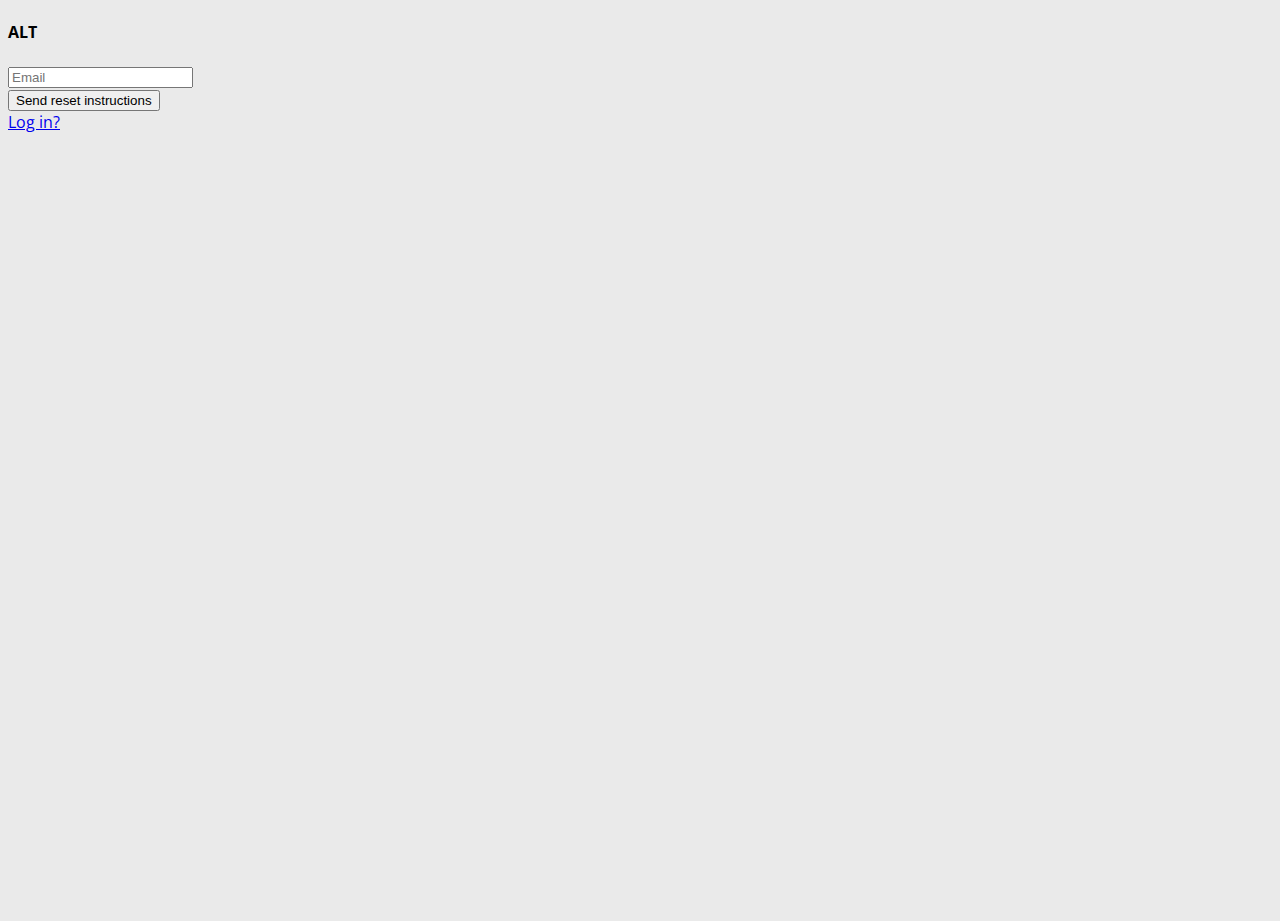
<file: forgot-password.html>
<!doctype html>
<html>
  <head>
    <meta charset="utf-8">
    <meta http-equiv="x-ua-compatible" content="ie=edge">
    <meta name="viewport"
          content="width=device-width, initial-scale=1, shrink-to-fit=no">
    <link href='https://fonts.googleapis.com/css?family=Open+Sans' rel='stylesheet'  type='text/css'>
    <link href="https://fonts.googleapis.com/icon?family=Material+Icons" rel="stylesheet">
    <link rel="stylesheet" href="https://maxcdn.bootstrapcdn.com/bootstrap/4.0.0-beta.2/css/bootstrap.min.css" integrity="sha384-PsH8R72JQ3SOdhVi3uxftmaW6Vc51MKb0q5P2rRUpPvrszuE4W1povHYgTpBfshb" crossorigin="anonymous">
    <!-- Use the title from a page's frontmatter if it has one -->
    <title>Linguistics | Forgot password</title>
    <link href="/stylesheets/site.css" rel="stylesheet" />
    <script src="https://code.jquery.com/jquery-3.2.1.slim.min.js" integrity="sha384-KJ3o2DKtIkvYIK3UENzmM7KCkRr/rE9/Qpg6aAZGJwFDMVNA/GpGFF93hXpG5KkN" crossorigin="anonymous"></script>
    <script src="https://cdnjs.cloudflare.com/ajax/libs/popper.js/1.12.3/umd/popper.min.js" integrity="sha384-vFJXuSJphROIrBnz7yo7oB41mKfc8JzQZiCq4NCceLEaO4IHwicKwpJf9c9IpFgh" crossorigin="anonymous"></script>
    <script src="https://maxcdn.bootstrapcdn.com/bootstrap/4.0.0-beta.2/js/bootstrap.min.js" integrity="sha384-alpBpkh1PFOepccYVYDB4do5UnbKysX5WZXm3XxPqe5iKTfUKjNkCk9SaVuEZflJ" crossorigin="anonymous"></script>
    <script src="/javascripts/site.js"></script>
  </head>
  <body>
    <div class="container-fluid h-100">
    <div class="row justify-content-center align-items-center h-100">
        <div class="col col-sm-6 col-md-6 col-lg-4 col-xl-2 p-4  pb-2 border bg-white">
            <form action="">
                <div class="form-group text-center text-secondary">
                    <h4>ALT</h4>
                </div>
                <div class="form-group">
                    <input class="form-control form-control-lg" placeholder="Email" type="text">
                </div>

                <div class="form-group pt-3">
                    <button class="btn btn-primary btn-lg btn-block">Send reset instructions</button>
                </div>

                <div class="form-group text-center pt-4">
                    <a class="" href="/login.html">Log in?</a>
                </div>
            </form>
        </div>
    </div>
</div>
    <script>
    $(function () {
      $('[data-toggle="tooltip"]').tooltip()
    })
    </script>
  </body>
</html>
</file>
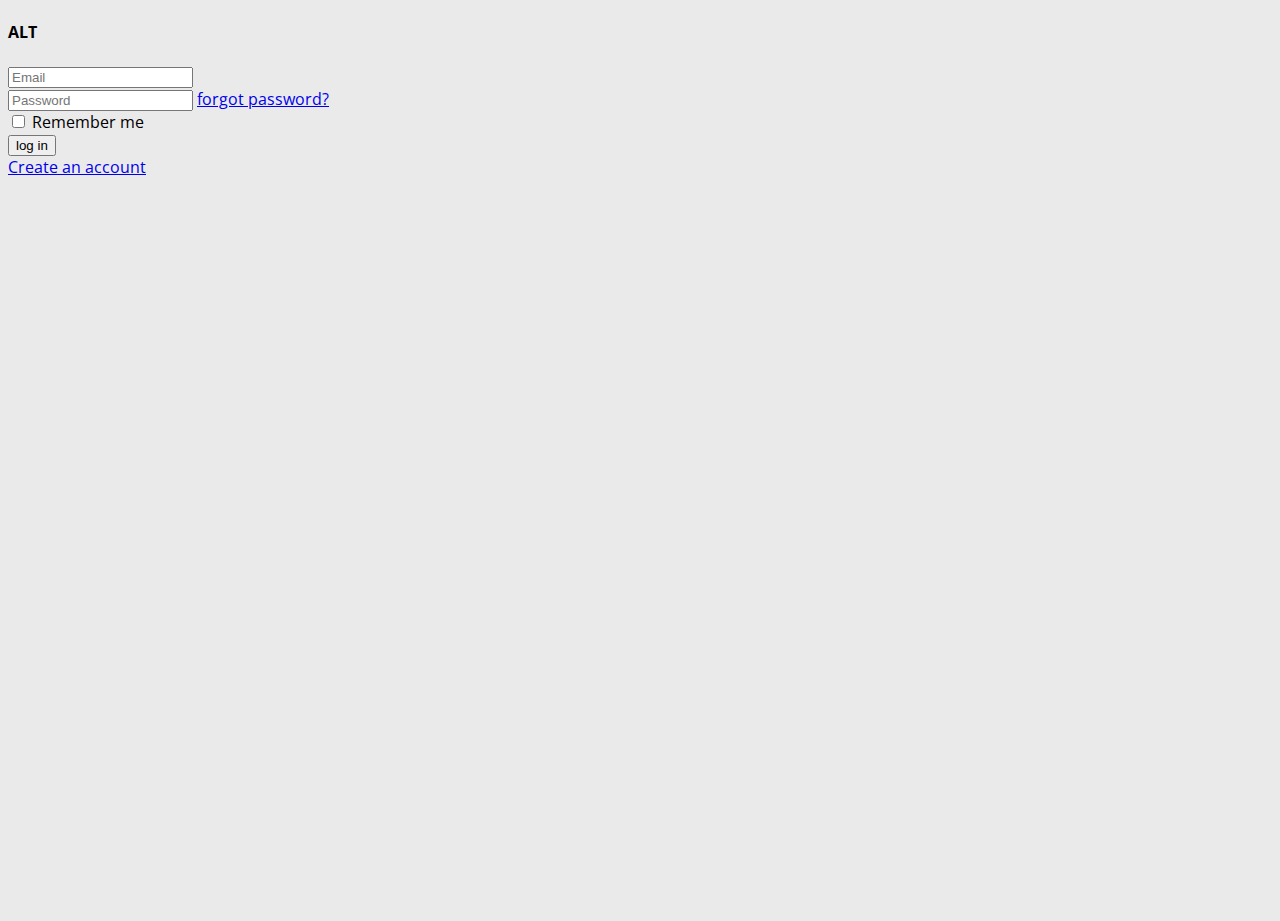
<file: login.html>
<!doctype html>
<html>
  <head>
    <meta charset="utf-8">
    <meta http-equiv="x-ua-compatible" content="ie=edge">
    <meta name="viewport"
          content="width=device-width, initial-scale=1, shrink-to-fit=no">
    <link href='https://fonts.googleapis.com/css?family=Open+Sans' rel='stylesheet'  type='text/css'>
    <link href="https://fonts.googleapis.com/icon?family=Material+Icons" rel="stylesheet">
    <link rel="stylesheet" href="https://maxcdn.bootstrapcdn.com/bootstrap/4.0.0-beta.2/css/bootstrap.min.css" integrity="sha384-PsH8R72JQ3SOdhVi3uxftmaW6Vc51MKb0q5P2rRUpPvrszuE4W1povHYgTpBfshb" crossorigin="anonymous">
    <!-- Use the title from a page's frontmatter if it has one -->
    <title>Linguistics</title>
    <link href="/stylesheets/site.css" rel="stylesheet" />
    <script src="https://code.jquery.com/jquery-3.2.1.slim.min.js" integrity="sha384-KJ3o2DKtIkvYIK3UENzmM7KCkRr/rE9/Qpg6aAZGJwFDMVNA/GpGFF93hXpG5KkN" crossorigin="anonymous"></script>
    <script src="https://cdnjs.cloudflare.com/ajax/libs/popper.js/1.12.3/umd/popper.min.js" integrity="sha384-vFJXuSJphROIrBnz7yo7oB41mKfc8JzQZiCq4NCceLEaO4IHwicKwpJf9c9IpFgh" crossorigin="anonymous"></script>
    <script src="https://maxcdn.bootstrapcdn.com/bootstrap/4.0.0-beta.2/js/bootstrap.min.js" integrity="sha384-alpBpkh1PFOepccYVYDB4do5UnbKysX5WZXm3XxPqe5iKTfUKjNkCk9SaVuEZflJ" crossorigin="anonymous"></script>
    <script src="/javascripts/site.js"></script>
  </head>
  <body>
    <div class="container-fluid h-100">
    <div class="row justify-content-center align-items-center h-100">
        <div class="col col-sm-6 col-md-6 col-lg-4 col-xl-2 p-4  pb-2 border bg-white">
            <form action="">
                <div class="form-group text-center text-secondary">
                    <h4>ALT</h4>
                </div>
                <div class="form-group">
                    <input class="form-control form-control-lg" placeholder="Email" type="text">
                </div>
                <div class="form-group">
                    <input class="form-control form-control-lg" placeholder="Password" type="password">
                    <a class="pl-2" href="/forgot-password.html">forgot password?</a>
                </div>
                <div class="form-check">
                    <label class="form-check-label">
                        <input class="form-check-input" type="checkbox" value="">
                        Remember me
                    </label>
                </div>
                <div class="form-group pt-3">
                    <button class="btn btn-primary btn-lg btn-block">log in</button>
                </div>
                <div class="form-group text-center pt-4">
                    <a class="" href="/register.html">Create an account</a>
                </div>
            </form>
        </div>
    </div>
</div>
    <script>
    $(function () {
      $('[data-toggle="tooltip"]').tooltip()
    })
    </script>
  </body>
</html>
</file>
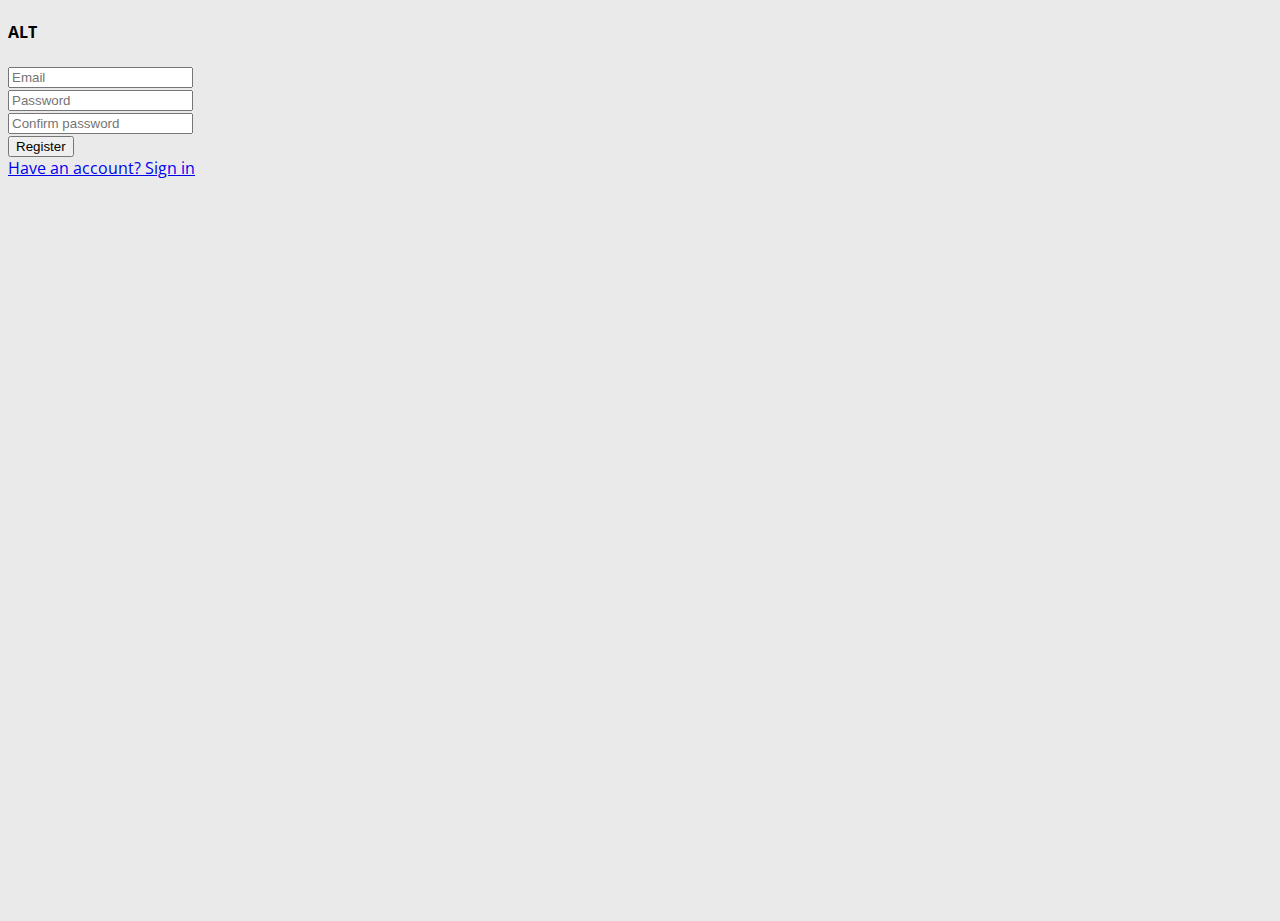
<file: register.html>
<!doctype html>
<html>
  <head>
    <meta charset="utf-8">
    <meta http-equiv="x-ua-compatible" content="ie=edge">
    <meta name="viewport"
          content="width=device-width, initial-scale=1, shrink-to-fit=no">
    <link href='https://fonts.googleapis.com/css?family=Open+Sans' rel='stylesheet'  type='text/css'>
    <link href="https://fonts.googleapis.com/icon?family=Material+Icons" rel="stylesheet">
    <link rel="stylesheet" href="https://maxcdn.bootstrapcdn.com/bootstrap/4.0.0-beta.2/css/bootstrap.min.css" integrity="sha384-PsH8R72JQ3SOdhVi3uxftmaW6Vc51MKb0q5P2rRUpPvrszuE4W1povHYgTpBfshb" crossorigin="anonymous">
    <!-- Use the title from a page's frontmatter if it has one -->
    <title>Linguistics | Create an account</title>
    <link href="/stylesheets/site.css" rel="stylesheet" />
    <script src="https://code.jquery.com/jquery-3.2.1.slim.min.js" integrity="sha384-KJ3o2DKtIkvYIK3UENzmM7KCkRr/rE9/Qpg6aAZGJwFDMVNA/GpGFF93hXpG5KkN" crossorigin="anonymous"></script>
    <script src="https://cdnjs.cloudflare.com/ajax/libs/popper.js/1.12.3/umd/popper.min.js" integrity="sha384-vFJXuSJphROIrBnz7yo7oB41mKfc8JzQZiCq4NCceLEaO4IHwicKwpJf9c9IpFgh" crossorigin="anonymous"></script>
    <script src="https://maxcdn.bootstrapcdn.com/bootstrap/4.0.0-beta.2/js/bootstrap.min.js" integrity="sha384-alpBpkh1PFOepccYVYDB4do5UnbKysX5WZXm3XxPqe5iKTfUKjNkCk9SaVuEZflJ" crossorigin="anonymous"></script>
    <script src="/javascripts/site.js"></script>
  </head>
  <body>
    <div class="container-fluid h-100">
    <div class="row justify-content-center align-items-center h-100">
        <div class="col col-sm-6 col-md-6 col-lg-4 col-xl-2 p-4  pb-2 border bg-white">
            <form action="">
                <div class="form-group text-center text-secondary">
                    <h4>ALT</h4>
                </div>
                <div class="form-group">
                    <input class="form-control form-control-lg" placeholder="Email" type="text">
                </div>
                <div class="form-group">
                    <input class="form-control form-control-lg" placeholder="Password" type="password">
                </div>

                <div class="form-group">
                    <input class="form-control form-control-lg" placeholder="Confirm password" type="password">
                </div>

                <div class="form-group pt-3">
                    <button class="btn btn-primary btn-lg btn-block">Register</button>
                </div>

                <div class="form-group text-center pt-4">
                    <a class="" href="/login.html">Have an account? Sign in</a>
                </div>
            </form>
        </div>
    </div>
</div>
    <script>
    $(function () {
      $('[data-toggle="tooltip"]').tooltip()
    })
    </script>
  </body>
</html>
</file>
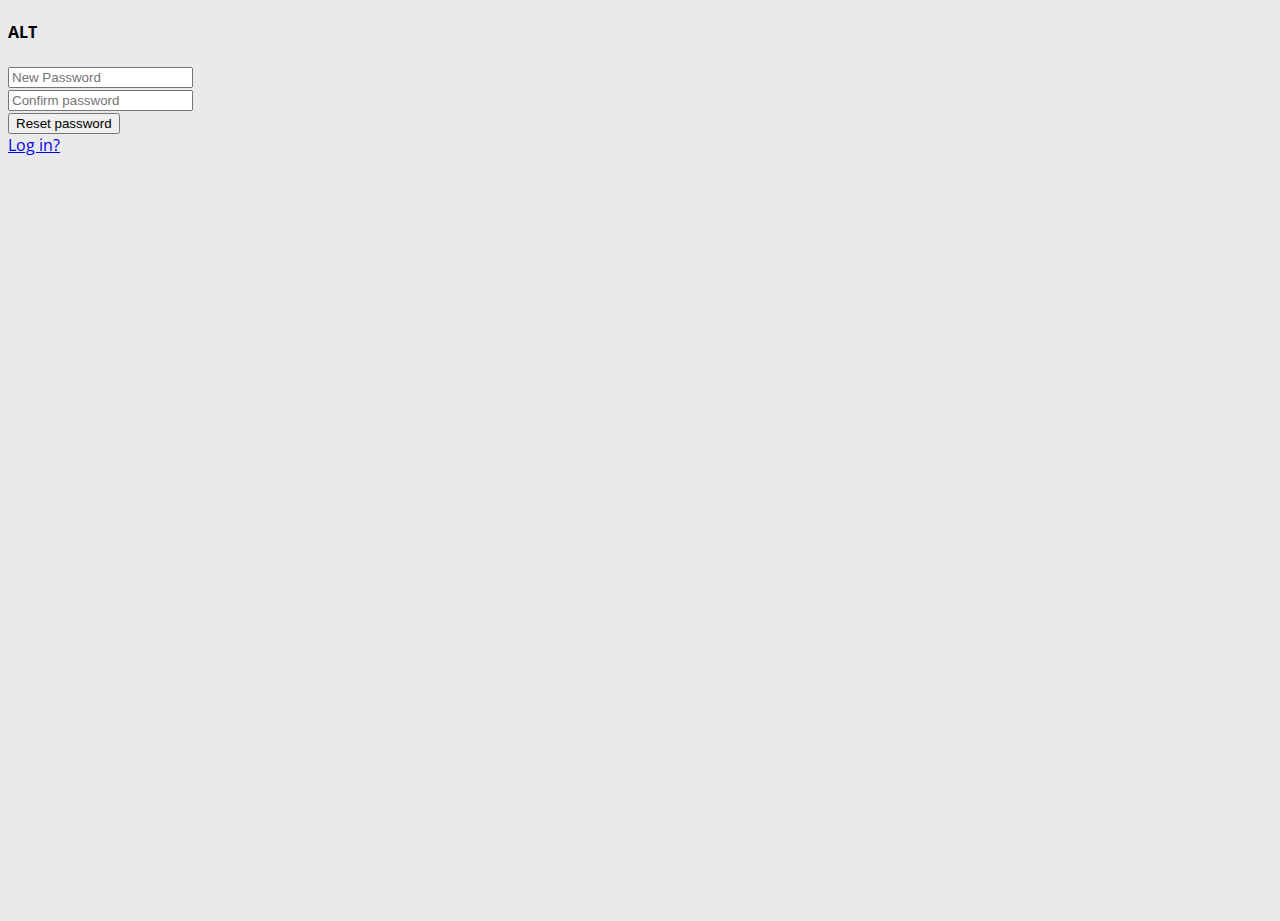
<file: reset-password.html>
<!doctype html>
<html>
  <head>
    <meta charset="utf-8">
    <meta http-equiv="x-ua-compatible" content="ie=edge">
    <meta name="viewport"
          content="width=device-width, initial-scale=1, shrink-to-fit=no">
    <link href='https://fonts.googleapis.com/css?family=Open+Sans' rel='stylesheet'  type='text/css'>
    <link href="https://fonts.googleapis.com/icon?family=Material+Icons" rel="stylesheet">
    <link rel="stylesheet" href="https://maxcdn.bootstrapcdn.com/bootstrap/4.0.0-beta.2/css/bootstrap.min.css" integrity="sha384-PsH8R72JQ3SOdhVi3uxftmaW6Vc51MKb0q5P2rRUpPvrszuE4W1povHYgTpBfshb" crossorigin="anonymous">
    <!-- Use the title from a page's frontmatter if it has one -->
    <title>Linguistics | Reset password</title>
    <link href="/stylesheets/site.css" rel="stylesheet" />
    <script src="https://code.jquery.com/jquery-3.2.1.slim.min.js" integrity="sha384-KJ3o2DKtIkvYIK3UENzmM7KCkRr/rE9/Qpg6aAZGJwFDMVNA/GpGFF93hXpG5KkN" crossorigin="anonymous"></script>
    <script src="https://cdnjs.cloudflare.com/ajax/libs/popper.js/1.12.3/umd/popper.min.js" integrity="sha384-vFJXuSJphROIrBnz7yo7oB41mKfc8JzQZiCq4NCceLEaO4IHwicKwpJf9c9IpFgh" crossorigin="anonymous"></script>
    <script src="https://maxcdn.bootstrapcdn.com/bootstrap/4.0.0-beta.2/js/bootstrap.min.js" integrity="sha384-alpBpkh1PFOepccYVYDB4do5UnbKysX5WZXm3XxPqe5iKTfUKjNkCk9SaVuEZflJ" crossorigin="anonymous"></script>
    <script src="/javascripts/site.js"></script>
  </head>
  <body>
    <div class="container-fluid h-100">
    <div class="row justify-content-center align-items-center h-100">
        <div class="col col-sm-6 col-md-6 col-lg-4 col-xl-2 p-4  pb-2 border bg-white">
            <form action="">
                <div class="form-group text-center text-secondary">
                    <h4>ALT</h4>
                </div>
                <div class="form-group">
                    <input class="form-control form-control-lg" placeholder="New Password" type="password">
                </div>

                <div class="form-group">
                    <input class="form-control form-control-lg" placeholder="Confirm password" type="password">
                </div>

                <div class="form-group pt-3">
                    <button class="btn btn-primary btn-lg btn-block">Reset password</button>
                </div>

                <div class="form-group text-center pt-4">
                    <a class="" href="/register.html">Log in?</a>
                </div>
            </form>
        </div>
    </div>
</div>
    <script>
    $(function () {
      $('[data-toggle="tooltip"]').tooltip()
    })
    </script>
  </body>
</html>
</file>
<file: stylesheets/site.css>
body, html {
  height: 100%;
  font-family: "Open Sans", sans-serif;
  background: #eaeaea; }

.align-end {
  -ms-flex-item-align: end;
      align-self: flex-end; }

.item-center {
  -webkit-box-align: center;
      -ms-flex-align: center;
          align-items: center; }

.navbar-alt {
  display: -webkit-box;
  display: -ms-flexbox;
  display: flex;
  -webkit-box-orient: horizontal;
  -webkit-box-direction: normal;
      -ms-flex-direction: row;
          flex-direction: row;
  width: 100%; }
  .navbar-alt .breadcrumb {
    background: transparent;
    margin: 0; }
    .navbar-alt .breadcrumb .breadcrumb-item {
      color: #ffffff; }
      .navbar-alt .breadcrumb .breadcrumb-item.active {
        color: #999; }

.btn-flex {
  -webkit-box-flex: 1;
      -ms-flex: 1;
          flex: 1; }

.card-flex {
  display: -webkit-box;
  display: -ms-flexbox;
  display: flex;
  -webkit-box-orient: horizontal;
  -webkit-box-direction: normal;
      -ms-flex-direction: row;
          flex-direction: row;
  padding: 0.5rem 1.25rem; }

.lesson-card {
  width: 420px;
  height: 240px; }
  .lesson-card .card-text {
    text-overflow: ellipsis; }

.fab {
  display: block;
  position: absolute;
  bottom: 2rem;
  right: 2.5rem;
  padding: 1rem;
  width: 64px;
  height: 64px;
  border-radius: 50%;
  text-align: center;
  background: #0275d8;
  -webkit-box-shadow: 0 1px 3px rgba(0, 0, 0, 0.12), 0 1px 2px rgba(0, 0, 0, 0.24);
          box-shadow: 0 1px 3px rgba(0, 0, 0, 0.12), 0 1px 2px rgba(0, 0, 0, 0.24); }
  .fab i {
    color: #ffffff;
    font-size: 2rem; }

.ml-sidebar {
  margin-left: 6rem; }

.sidebar {
  -webkit-box-sizing: border-box;
          box-sizing: border-box;
  position: fixed;
  display: -webkit-box;
  display: -ms-flexbox;
  display: flex;
  -webkit-box-orient: vertical;
  -webkit-box-direction: normal;
      -ms-flex-direction: column;
          flex-direction: column;
  width: 64px;
  -webkit-box-align: center;
      -ms-flex-align: center;
          align-items: center;
  background: #ffffff;
  height: 100%;
  padding: 0;
  margin-top: -8px; }
  .sidebar a {
    display: block;
    width: 100%;
    text-align: center;
    padding: 10px;
    color: #868e96; }
    .sidebar a:hover {
      background: #e6e6e6;
      color: #0275d8; }

.badge-holder {
  display: block;
  position: relative; }
  .badge-holder .indicator {
    display: block;
    background: #dc3545;
    color: #ffffff;
    position: absolute;
    top: 4px;
    right: 4px;
    border-radius: 10px;
    height: 20px;
    padding: 4px;
    min-width: 1.4rem;
    margin: 0;
    font-size: .7rem;
    line-height: .7rem; }

.inner-navbar .form-inline input[type="search"] {
  min-width: 320px; }

.announcement {
  margin: .5rem;
  padding: 10px; }
  .announcement .card-body {
    padding: .6rem; }
  .announcement .card-title {
    color: #0275d8;
    font-size: 1.2rem;
    margin: 0; }
  .announcement .card-author {
    color: #a1a8ae;
    font-size: .8rem;
    margin: .4rem 0; }
  .announcement .card-text {
    font-size: 1rem;
    color: #6c757d; }
  .announcement .card-date {
    color: #868e96;
    font-size: .8rem; }

.profile {
  width: 64px;
  height: 64px;
  background-size: contain;
  border-radius: 50%;
  border: 1px solid #999; }

.note-editor.note-frame {
  border: 1px solid rgba(0, 0, 0, 0.125) !important; }

.test-audio-container {
  display: block;
  margin: 2rem auto;
  text-align: center; }
  .test-audio-container a i {
    font-size: 128px; }
</file>
